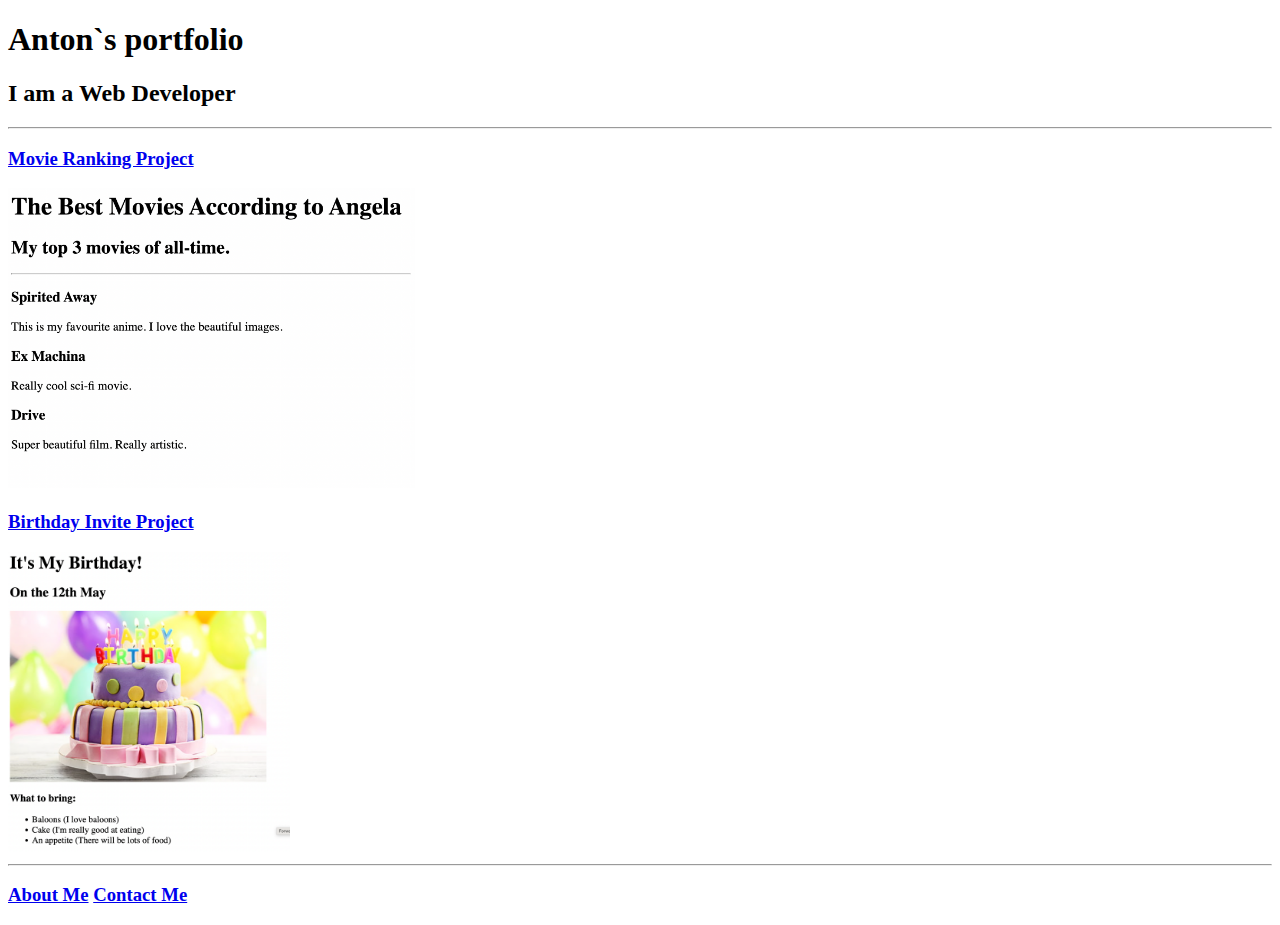
<file: 4.3 HTML Porfolio Project/index.html>
<!doctype html>
<html lang="en">
<head>
    <meta charset="UTF-8">
    <title>My Portfolio</title>
</head>
<body>
<h1>Anton`s portfolio</h1>
<h2>I am a Web Developer</h2>
<hr />
<h3><a href="./public/movie-ranking.html">Movie Ranking Project</a></h3>
<img src="./assets/images/movie-ranking.png" height="300" alt="mov rank. project">
<h3><a href="./public/birthday-invite.html">Birthday Invite Project</a></h3>
<img src="assets/images/birthday-invite.png" height="300" alt="birthday">
<hr />
<h3><a href="./public/about.html">About Me</a> <a href="./public/contact.html">Contact Me</a></h3>
</body>
</html>
</file>
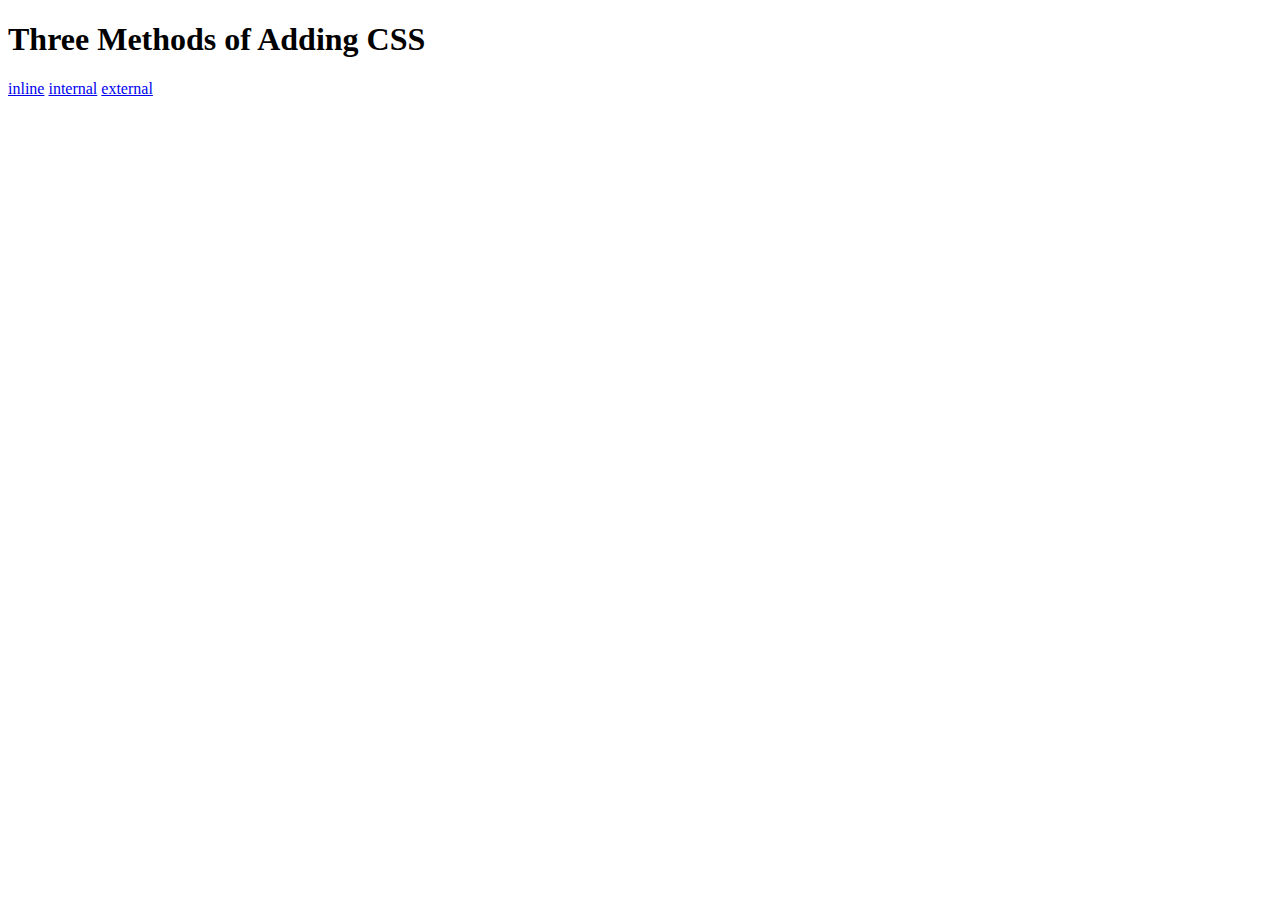
<file: 5.1. Adding CSS/index.html>
<!DOCTYPE html>
<html lang="en">

<head>
  <meta charset="UTF-8">
  <title>Adding CSS</title>
</head>

<body>
  <h1>Three Methods of Adding CSS</h1>
  <a href="./inline.html">inline</a> <a href="./internal.html">internal</a> <a href="./external.html">external</a>
</body>

</html>
</file>
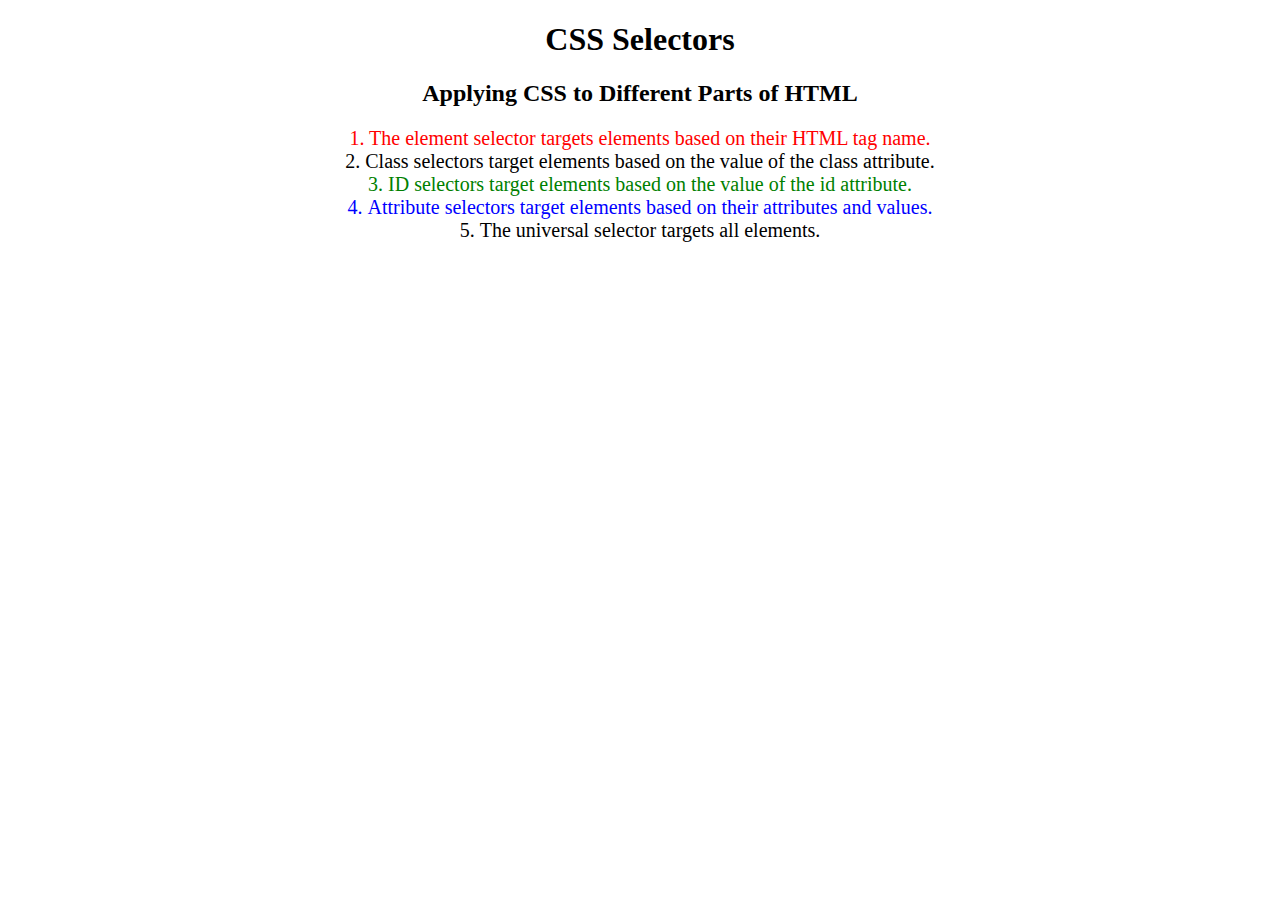
<file: 5.3 CSS Selectors/index.html>
<!DOCTYPE html>
<html lang="en">

<head>
  <meta charset="UTF-8">
  <title>CSS Selectors</title>
  <link rel="stylesheet" href="./style.css" />
</head>

<body>
  <h1>CSS Selectors</h1>
  <h2>Applying CSS to Different Parts of HTML</h2>
  <!-- TODO 1: Set the CSS for all paragraph tags to "color: red" -->
  <p class="note">1. The element selector targets elements based on their HTML tag name.</p>

  <ol>
    <!-- TODO 2: Set the CSS for all elements with a class of "note" to "font-size: 20px" -->
    <li class="note" value="2">Class selectors target elements based on the value of the class attribute.</li>

    <!-- TODO 3: Set the CSS for the element with an id of "id-selector-demo" to "color: green" -->
    <li class="note" id="id-selector-demo" value="3">ID selectors target elements based on the value of the id
      attribute.</li>

    <!-- TODO 4: Set the CSS for the li elements that have the "value" attribute set to "4" to have "color: blue" -->
    <li class="note" value="4">Attribute selectors target elements based on their attributes and values.</li>

    <!-- TODO 5: Set all elements to have "text-align: center" -->
    <li class="note" value="5">The universal selector targets all elements.</li>
  </ol>
</body>

</html>
</file>
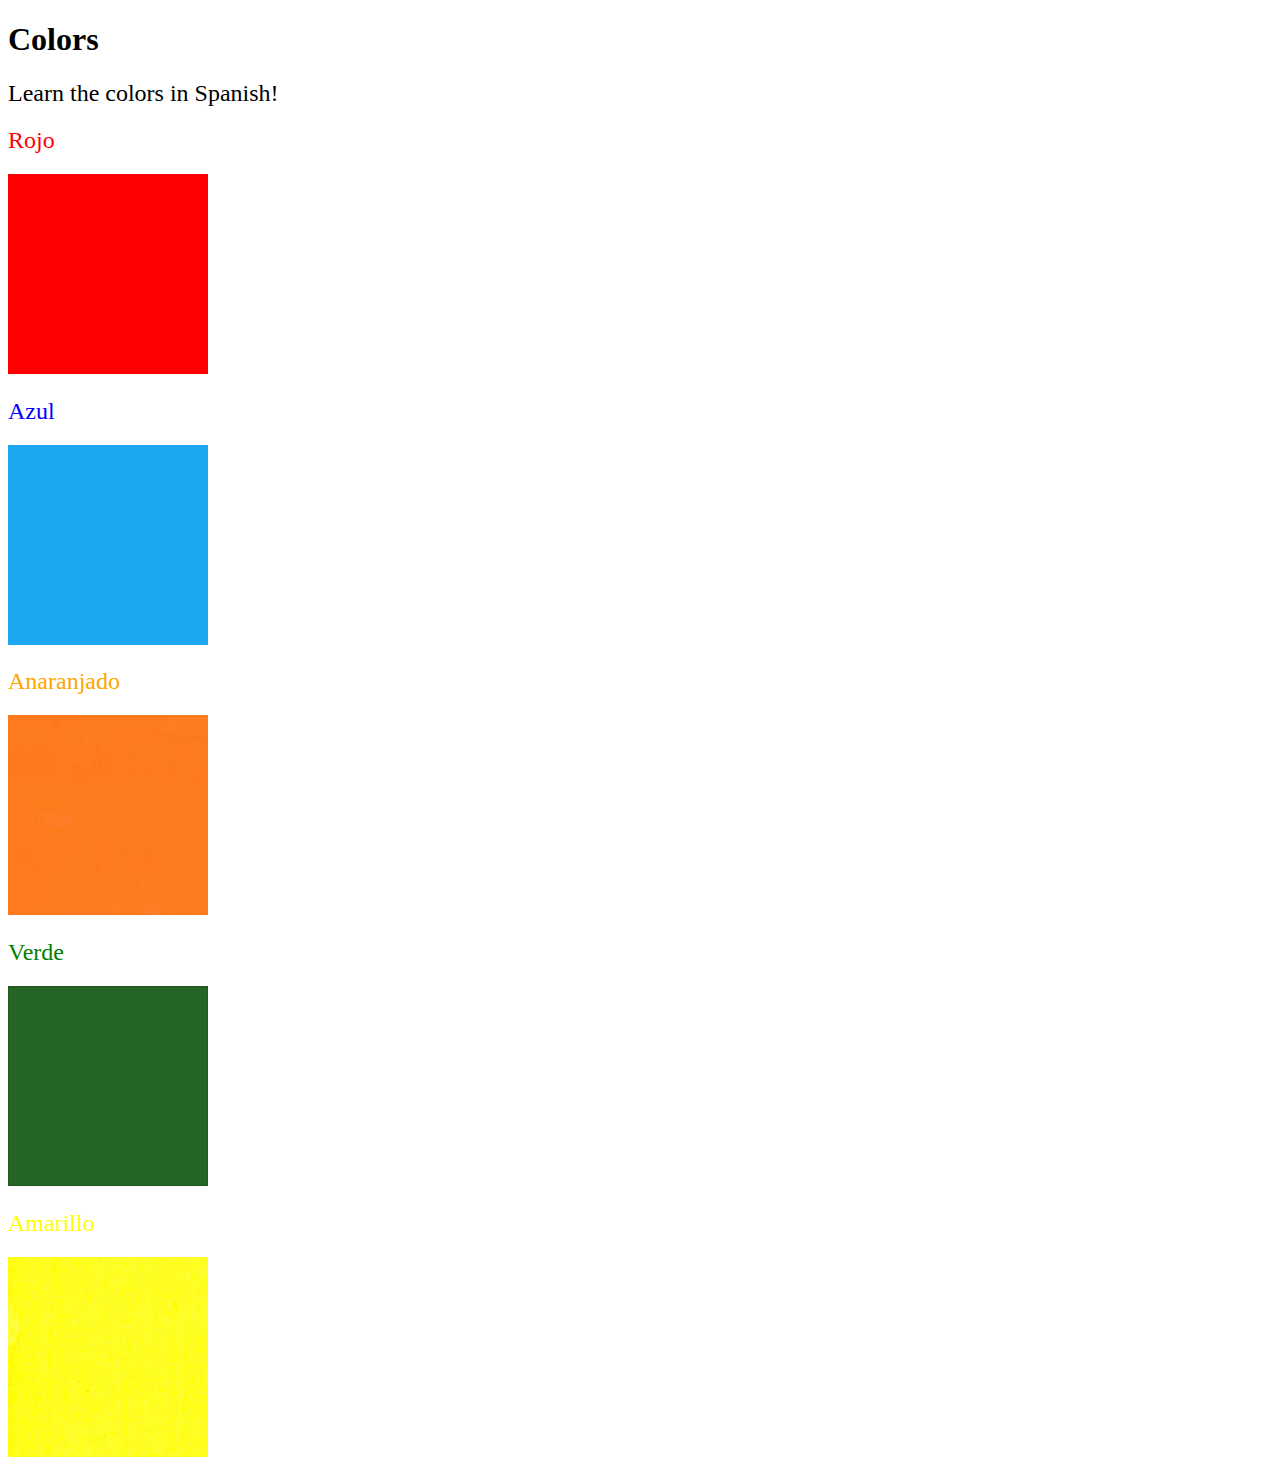
<file: 5.4 Color Vocab Project/index.html>
<!DOCTYPE html>
<html lang="en">

<head>
  <meta charset="UTF-8">
  <title>Spanish Vocabulary</title>
  <link rel="stylesheet" href="./style.css" />
</head>

<body>
  <h1>Colors</h1>
  <h2>Learn the colors in Spanish!</h2>
  <h2 class="color-title" id="red">Rojo</h2>
  <img class="color" src="./assets/images/red.png" alt="red" />

  <h2 class="color-title" id="blue">Azul</h2>
  <img src="./assets/images/blue.png" alt="blue" />

  <h2 class="color-title" id="orange">Anaranjado</h2>
  <img src="./assets/images/orange.png" alt="orange" />

  <h2 class="color-title" id="green">Verde</h2>
  <img src="./assets/images/green.png" alt="green" />

  <h2 class="color-title" id="yellow">Amarillo</h2>
  <img src="./assets/images/yellow.png" alt="yellow" />
</body>

</html>

<!--
TODOs
IMPORTANT: You should not need to make ANY CHANGES to index.html
All code should be written in your CSS file.

1. Create a CSS file and incorporate it as an external stylesheet.
2. Use CSS to style each of the color titles to meaning.
Hint: Use the id to help if you don't know the words in spanish.
3. Use CSS to change all the color titles to have "font-weight: normal;"
4. Use CSS (not HTML) to make all the images 200px heigh and 200px wide.
Hint:
https://developer.mozilla.org/en-US/docs/Web/CSS/height
https://developer.mozilla.org/en-US/docs/Web/CSS/width
-->
</file>
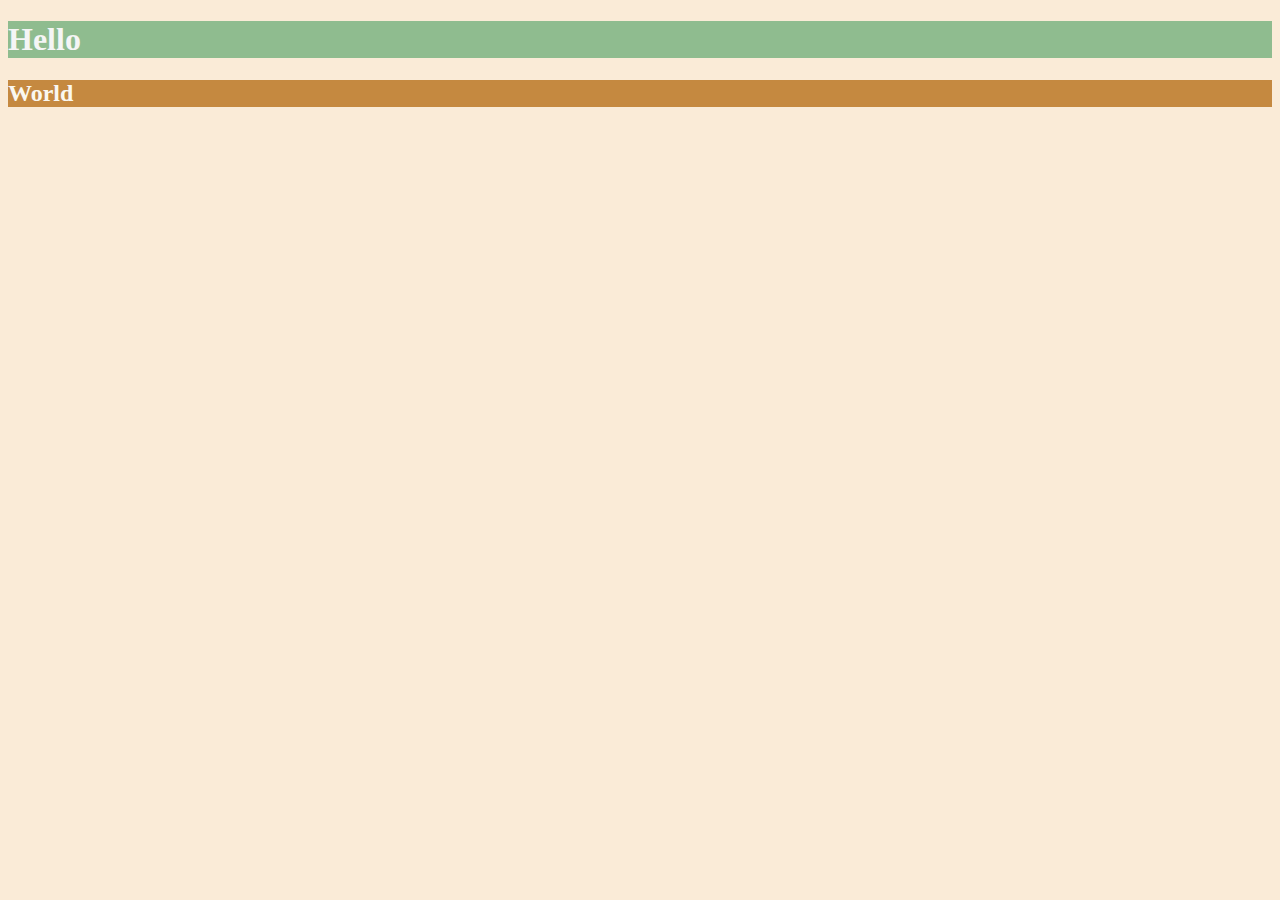
<file: 6.0 CSS Colors/index.html>
<!DOCTYPE html>
<html lang="en">

<head>
  <meta charset="UTF-8">
  <title>Colors</title>
  <style>
    body
    {
      background-color: antiquewhite;
    }

    h1
    {
      color: whitesmoke;
      background-color: darkseagreen;
    }

    h2
    {
      color: #FAF8F1;
      background-color: #C58940;
    }

  </style>
</head>

<body>
  <h1>Hello</h1>
  <h2>World</h2>
</body>

</html>
</file>
<file: 5.3 CSS Selectors/style.css>
ol {
  margin-left: -40px;
  margin-top: -20px;
  list-style-position: inside;
}

/* Write your CSS below, don't change the rules above. */

p
{
  color: red;
}

.note
{
  font-size: 20px
}

#id-selector-demo
{
  color: green;
}

li[value="4"]
{
  color: blue;
}

*
{
  text-align: center;
}
</file>
<file: 5.4 Color Vocab Project/style.css>
h2
{
    font-weight: normal;
}

img
{
    height: 200px;
    width: 200px;
}

#red
{
    color: red;
}

#blue
{
    color: blue;
}

#orange
{
    color: orange;
}

#green
{
    color: green;
}

#yellow
{
    color: yellow;
}
</file>
